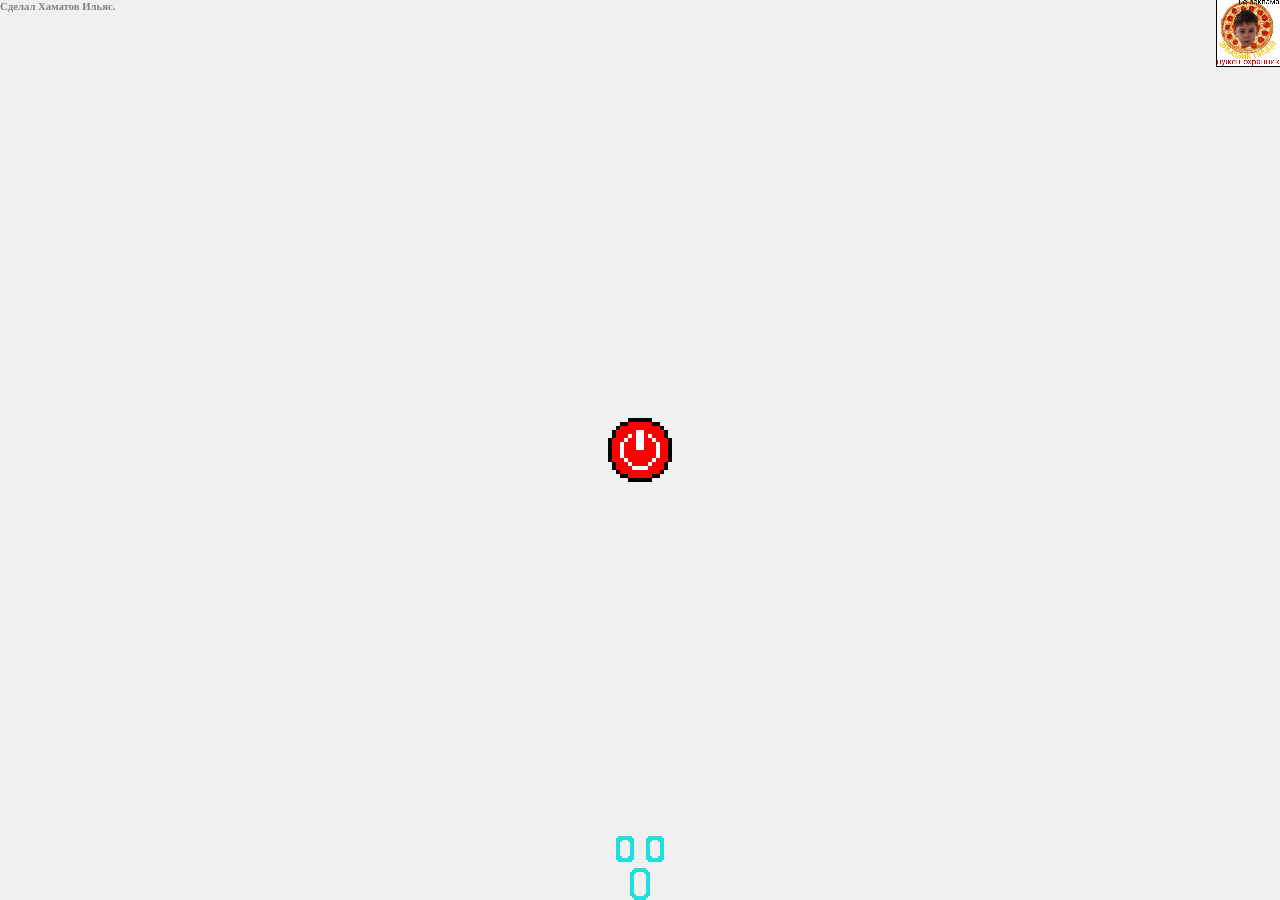
<file: index.html>
<!DOCTYPE html>
<html lang="ru">
<head>
    <meta charset="UTF-8">
    <meta name="viewport" content="width=device-width, initial-scale=1.0, user-scalable=no">
    <title>Суперсайт</title>
    <style>
        * {
            margin: 0;
            padding: 0;
            box-sizing: border-box;
            user-select: none; /* чтобы случайно не выделить картинку */
        }
img {
      position: fixed;
      
      width: 64px;            /* на всю ширину */
      
      height: auto;           /* пропорции сохранены */
      bottom: 0;
      left: 50%;
      transform: translateX(-50%);
    }

        body {
            min-height: 100vh;
            background: #f0f0f0;
            overflow: hidden;   /* убираем полосы прокрутки, чтобы картинка не выходила за пределы экрана */
            position: relative;
        }

        /* Стиль для убегающей картинки */
        #runaway {
            position: fixed;
            width: 64px;
            height: 64px;
            cursor: pointer;
            /* Начальное положение — по центру экрана */
            top: 50%;
            left: 50%;
            transform: translate(-50%, -50%);
        }

        #almaz {
    position: fixed;
    top: 0;
    left: calc(100% - 32px);
    width: 64px;
    height: auto;
    /* убираем transform, bottom и left */
     } 

    </style>
</head>
<body>

<h6 style="color: #808080;">Сделал Хаматов Ильяс.</h1>

    <img id="runaway" src="texture.gif" alt="ха-ха-ха" width="64" height="64" style="image-rendering: pixelated">

<a href="https://drive.google.com/file/d/1Wq4YpG4hiSVUb6Zl719BmaVcxRuwLo7r/view?usp=drivesdk" target="_blank">
<img id="almaz" src="Almaz.png" alt="не реклама!" style="image-rendering: pixelated">
</a>

<img src="Robert.gif" alt="Роберт" style="image-rendering: pixelated">

<script>
    (function() {
        // Счётчик кликов — невидимый, без интерфейса
        let clickCount = 0;

        const img = document.getElementById('runaway');

        // Функция для перемещения картинки в случайное место в пределах окна
        function moveImageRandomly() {
            // Получаем размеры окна
            const winWidth = window.innerWidth;
            const winHeight = window.innerHeight;

            // Размеры картинки (240x240)
            const imgWidth = 16;
            const imgHeight = 16;

            // Рассчитываем максимальные координаты, чтобы картинка полностью помещалась
            const maxX = Math.max(0, winWidth - imgWidth);
            const maxY = Math.max(0, winHeight - imgHeight);

            // Случайные координаты
            const randomX = Math.floor(Math.random() * (maxX + 1));
            const randomY = Math.floor(Math.random() * (maxY + 1));

            // Применяем новые координаты
            img.style.left = randomX + 'px';
            img.style.top = randomY + 'px';
        }

        // Обработчик клика по картинке
        img.addEventListener('click', function(event) {
            // Увеличиваем счётчик (невидимый)
            clickCount++;
            
            if (navigator.vibrate) {
    navigator.vibrate(200);
}
            // Если это 5-й клик — перенаправляем на другой HTML-файл
            if (clickCount >= 5) {
                // Замените '2.html' на имя вашего целевого файла
                window.location.href = '2.html';
                return; // чтобы не выполнять перемещение после перехода
            }

            // Для всех кликов, кроме 5-го, картинка убегает
            moveImageRandomly();
        });

        // Дополнительно: если окно изменяет размер, пересчитываем позицию,
        // чтобы картинка не ушла за границы (опционально, для удобства)
        window.addEventListener('resize', function() {
            // Убедимся, что картинка не вылезает за пределы после изменения размера окна
            const winWidth = window.innerWidth;
            const winHeight = window.innerHeight;
            const imgWidth = 240;
            const imgHeight = 240;

            let currentLeft = parseFloat(img.style.left);
            let currentTop = parseFloat(img.style.top);

            if (isNaN(currentLeft)) currentLeft = winWidth/2 - imgWidth/2;
            if (isNaN(currentTop)) currentTop = winHeight/2 - imgHeight/2;

            const maxX = winWidth - imgWidth;
            const maxY = winHeight - imgHeight;

            if (currentLeft > maxX) currentLeft = maxX;
            if (currentLeft < 0) currentLeft = 0;
            if (currentTop > maxY) currentTop = maxY;
            if (currentTop < 0) currentTop = 0;

            img.style.left = currentLeft + 'px';
            img.style.top = currentTop + 'px';
        });
    })();
</script>
</body>
</html>
</file>
